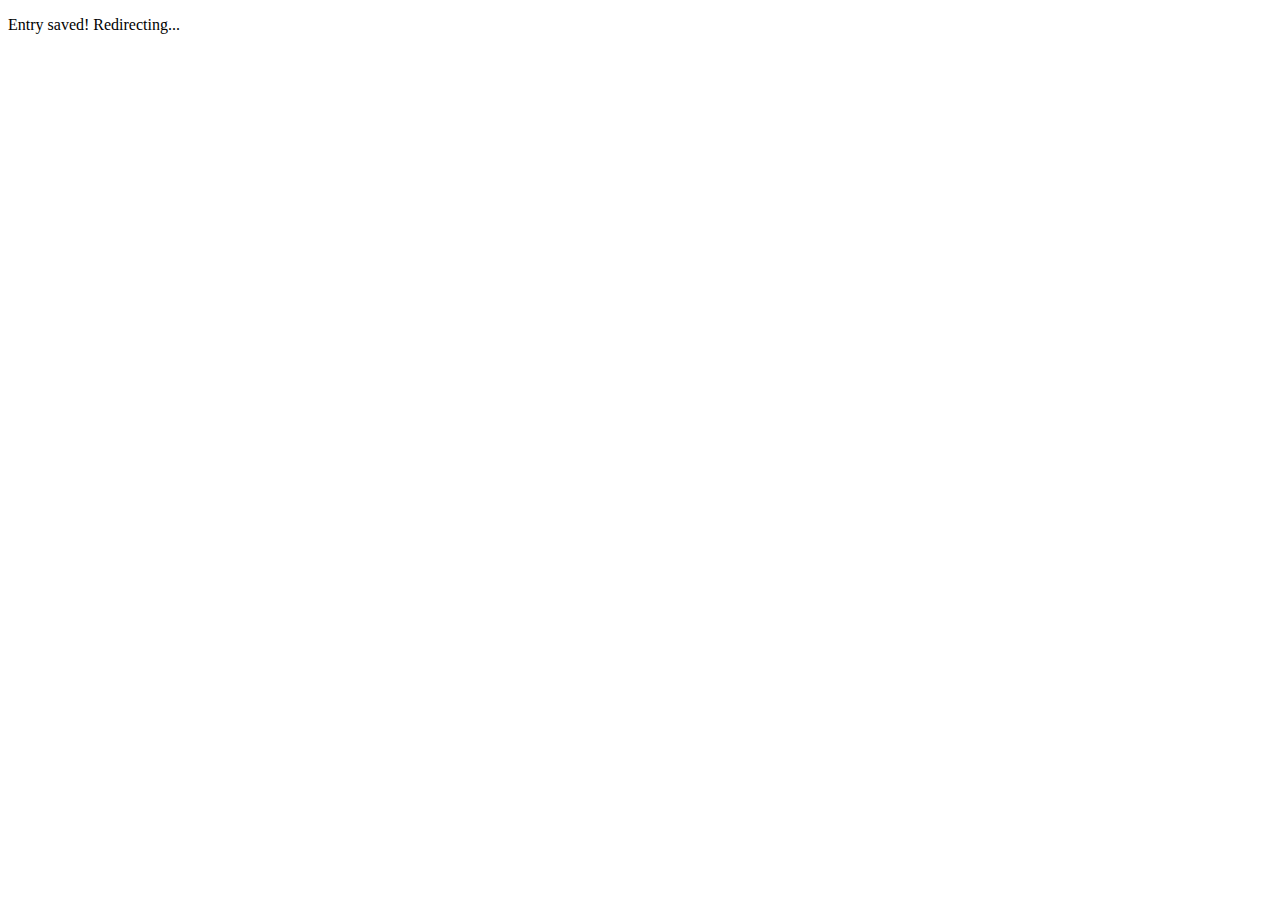
<file: templates/clear_and_redirect.html>
<!DOCTYPE html>
<html>
<head>
  <meta http-equiv="refresh" content="2;url={{ redirect_url }}">
  <script>
    localStorage.removeItem('draftTitle');
    localStorage.removeItem('draftContent');
  </script>
</head>
<body>
  <p>Entry saved! Redirecting...</p>
</body>
</html>
</file>
